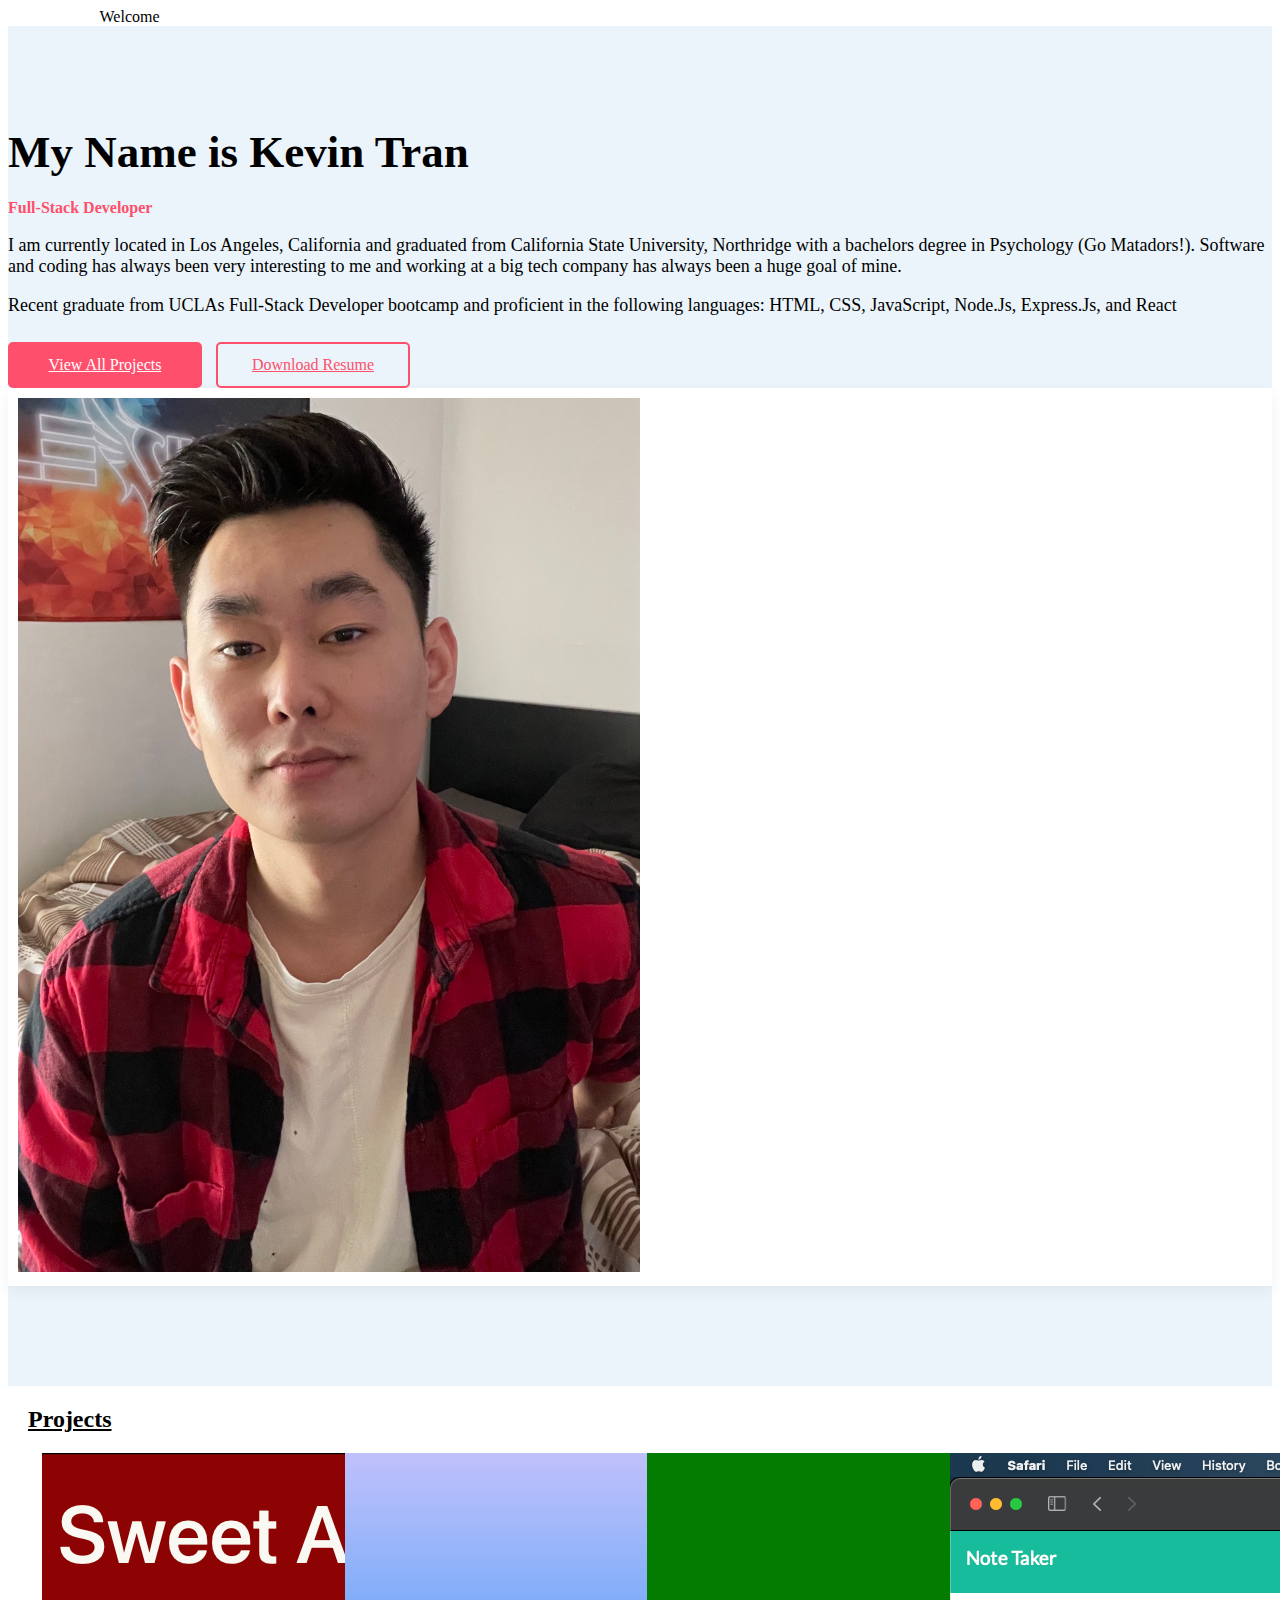
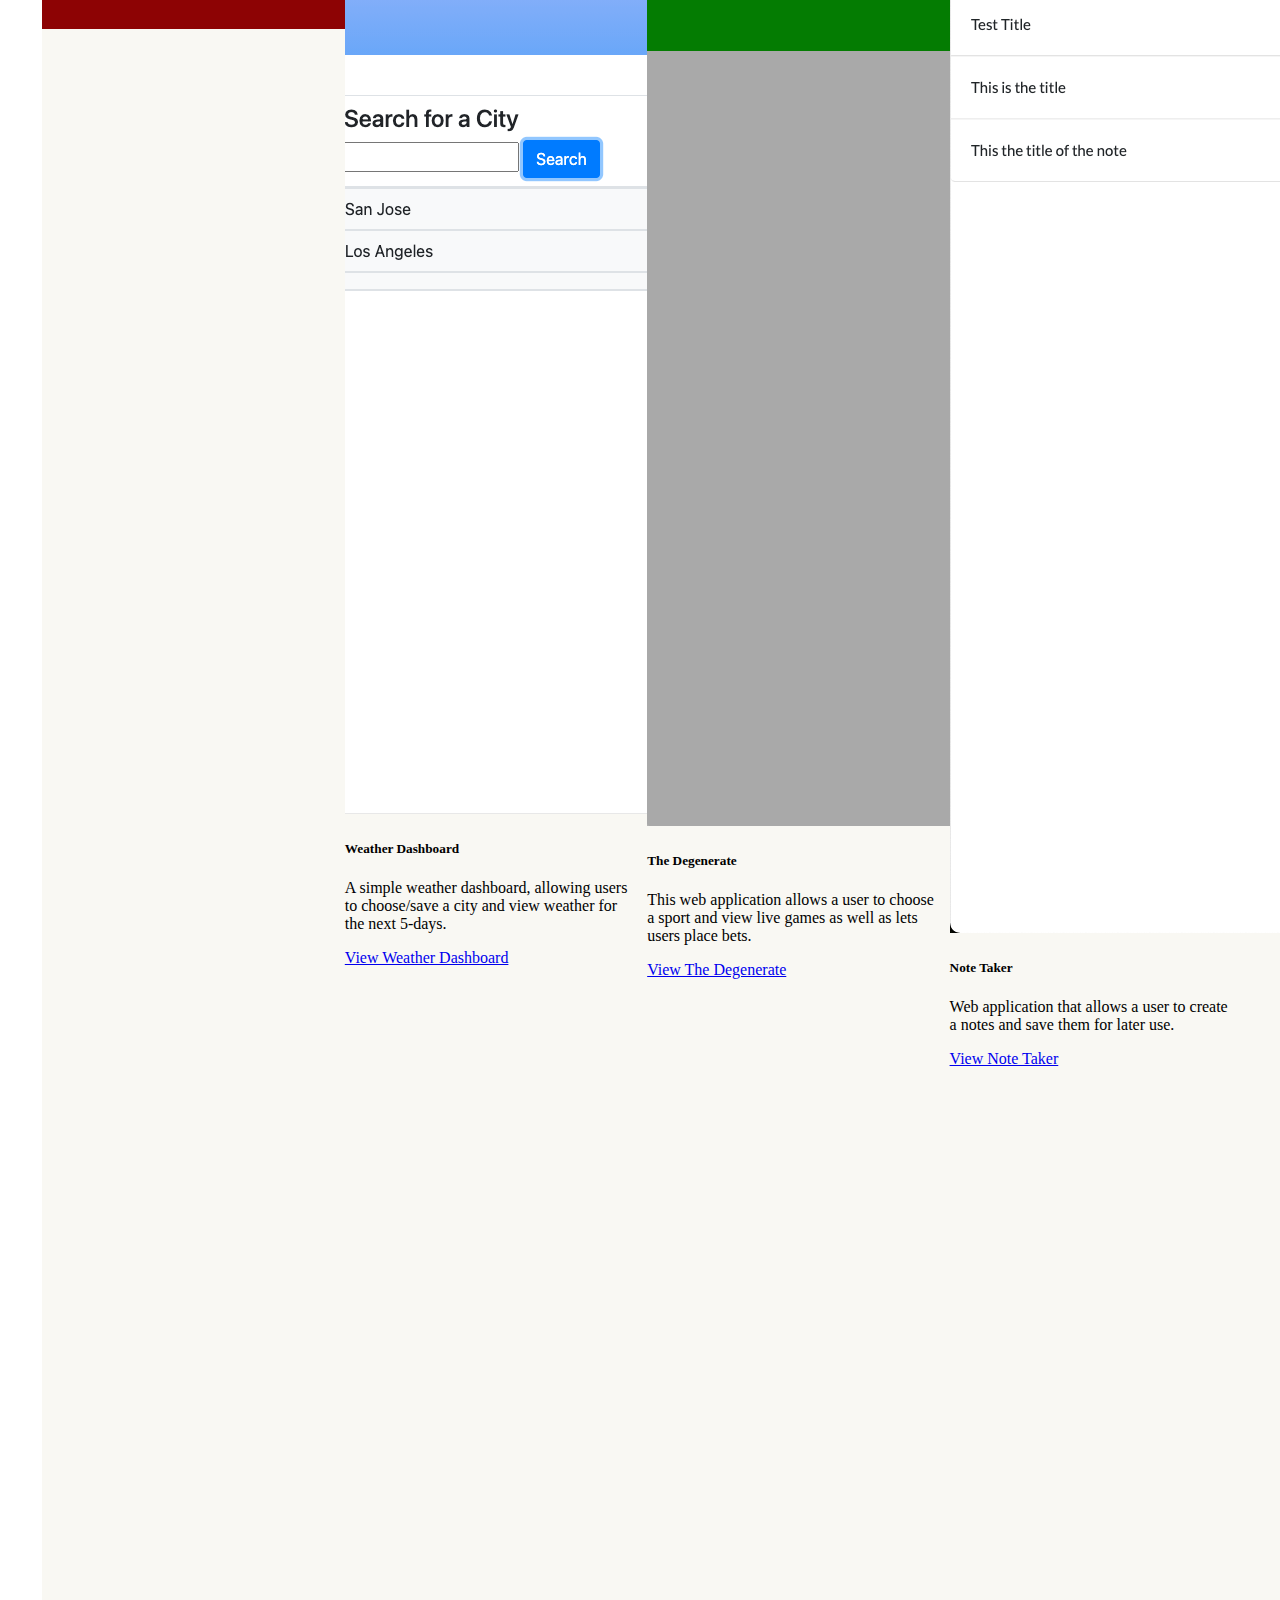
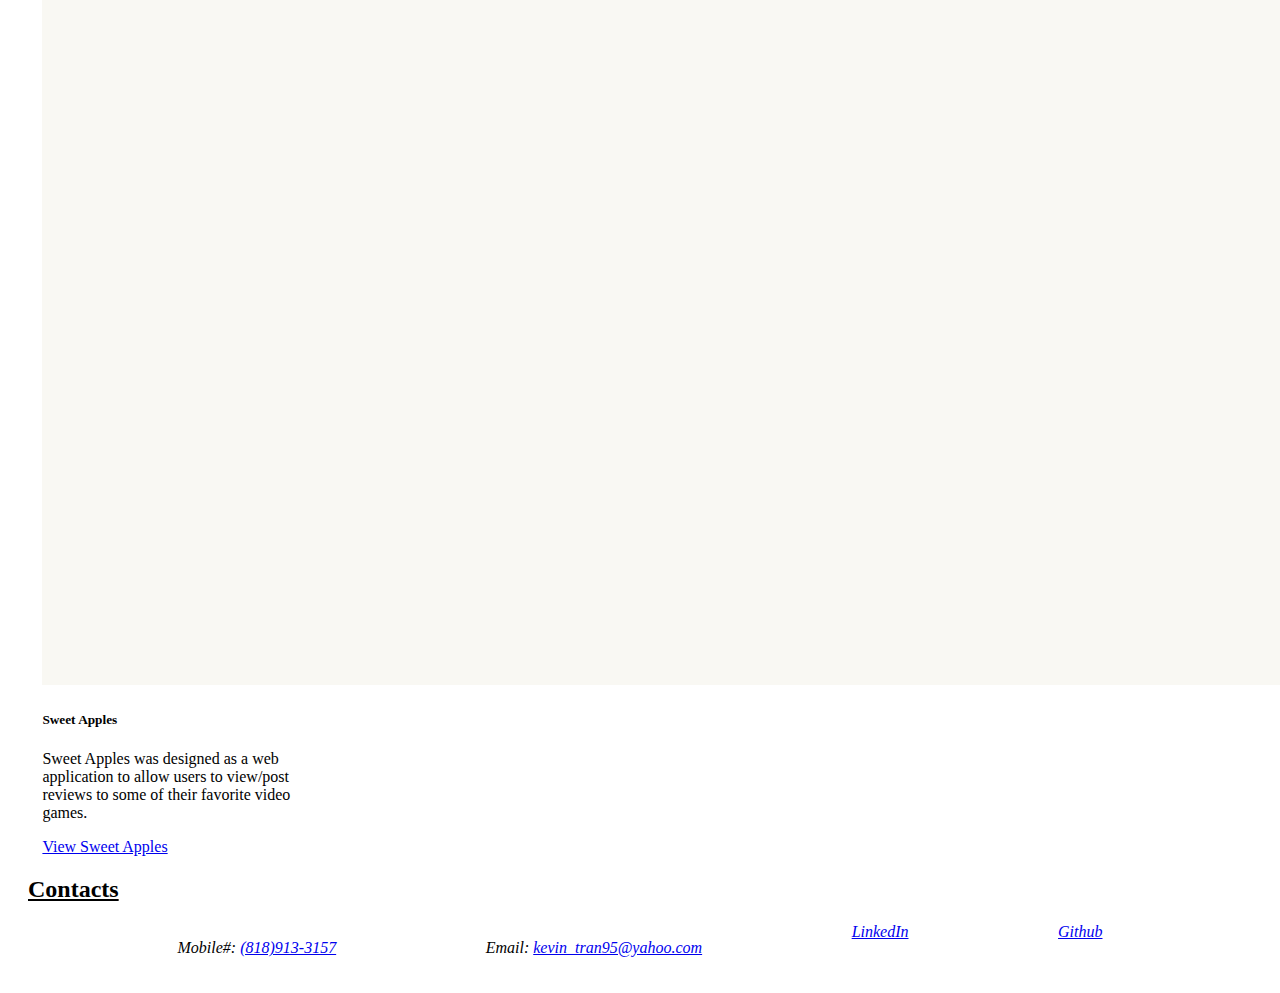
<file: index.html>
<!DOCTYPE html>
<html lang="en">
  <head>
    <meta charset="UTF-8" />
    <meta http-equiv="X-UA-Compatible" content="IE=edge" />
    <meta name="viewport" content="width=device-width, initial-scale=1.0" />
    <!-- Link to Bootstrap -->
    <link
      href="https://cdn.jsdelivr.net/npm/bootstrap@5.1.3/dist/css/bootstrap.min.css"
      rel="stylesheet"
      integrity="sha384-1BmE4kWBq78iYhFldvKuhfTAU6auU8tT94WrHftjDbrCEXSU1oBoqyl2QvZ6jIW3"
      crossorigin="anonymous"
    />
    <!-- Link to CSS -->
    <link rel="stylesheet" href="assets/css/style.css" />
    <title>Kevin Tran's Portfolio</title>
  </head>
  <body>
    <nav class="navbar navbar-expand-lg navbar-light bg-light">
      <div class="container-fluid">
        <a class="navbar-brand">Welcome</a>
        <div class= "navBtn" id="navbarSupportedContent">
          <ul class="navbar-nav me-auto mb-2 mb-lg-0">
            <li class="nav-item">
              <a class="nav-link active" href="#projects">Projects</a>
            </li>
            <li class="nav-item">
              <a class="nav-link active" href="#contact">Contact</a>
            </li>
          </ul>
        </div>
      </div>
    </nav>
    <section class="section about-section gray-bg" id="about">
      <div class="container">
        <div
          class="row align-items-center justify-content-around flex-row-reverse"
        >
          <div class="col-lg-6">
            <div class="about-text">
              <h3 class="dark-color">My Name is Kevin Tran</h3>
              <h4 class="theme-color">Full-Stack Developer</h4>
              <p>
                I am currently located in Los Angeles, California and graduated
                from California State University, Northridge with a bachelors
                degree in Psychology (Go Matadors!). Software and coding has
                always been very interesting to me and working at a big tech
                company has always been a huge goal of mine.
              </p>
              <p>
                Recent graduate from UCLAs Full-Stack Developer bootcamp and
                proficient in the following languages: HTML, CSS, JavaScript,
                Node.Js, Express.Js, and React
              </p>
              <div class="btn-bar">
                <a class="px-btn theme" href="projects.html"
                  >View All Projects</a
                >
                <a
                  class="px-btn theme-t"
                  href="assets/RESUME.pdf"
                  target="_blank"
                  >Download Resume</a
                >
              </div>
            </div>
          </div>
          <div class="col-lg-5 text-center">
            <div class="about-img">
              <img class="avatar" src="assets/images/avatar.jpeg" />
            </div>
          </div>
        </div>
      </div>
    </section>
    <h2 id="projects">Projects</h2>
    <div class="card-container">
      <div class="card" style="width: 18rem">
        <img
          src="assets/images/sweetapples.png"
          class="card-img-top"
          alt="sweetapples"
        />
        <div class="card-body">
          <h5 class="card-title">Sweet Apples</h5>
          <p class="card-text">
            Sweet Apples was designed as a web application to allow users to
            view/post reviews to some of their favorite video games.
          </p>
          <a
            href="https://ancient-plains-02897.herokuapp.com/"
            target="_blank"
            class="btn btn-primary"
            >View Sweet Apples</a
          >
        </div>
      </div>
      <div class="card" style="width: 18rem">
        <img
          src="assets/images/weather-dash.png"
          class="card-img-top"
          alt="weatherDash"
        />
        <div class="card-body">
          <h5 class="card-title">Weather Dashboard</h5>
          <p class="card-text">
            A simple weather dashboard, allowing users to choose/save a city and
            view weather for the next 5-days.
          </p>
          <a
            href="https://kevintran95.github.io/weather-dashboard/"
            target="_blank"
            class="btn btn-primary"
            >View Weather Dashboard</a
          >
        </div>
      </div>
      <div class="card" style="width: 18rem">
        <img
          src="assets/images/The-degenerates-screenshot.png"
          class="card-img-top"
          alt="theDegenerate"
        />
        <div class="card-body">
          <h5 class="card-title">The Degenerate</h5>
          <p class="card-text">
            This web application allows a user to choose a sport and view live
            games as well as lets users place bets.
          </p>
          <a
            href="https://syackzan.github.io/The-Degenerate/"
            target="_blank"
            class="btn btn-primary"
            >View The Degenerate</a
          >
        </div>
      </div>
      <div class="card" style="width: 18rem">
        <img
          src="assets/images/notetaker.png"
          class="card-img-top"
          alt="noteTaker"
        />
        <div class="card-body">
          <h5 class="card-title">Note Taker</h5>
          <p class="card-text">
            Web application that allows a user to create a notes and save them
            for later use.
          </p>
          <a
            href="https://glacial-thicket-94833.herokuapp.com"
            target="_blank"
            class="btn btn-primary"
            >View Note Taker</a
          >
        </div>
      </div>
    </div>
    <div class="contacts">
      <h2 id="contact">Contacts</h2>
      <address>
        <p>Mobile#:  <a href="tel:+8189133157">(818)913-3157</a></p>
        <p>Email: <a target="_blank" href="mailto:kevin_tran95@yahoo.com">kevin_tran95@yahoo.com</a></p>
        <a target="_blank" href="https://www.linkedin.com/in/kevin-tran-256a80201">LinkedIn</a>
        <a target="_blank" href="https://github.com/kevintran95">Github</a>
      </address>
    </div>
  </body>
</html>
</file>
<file: assets/css/style.css>
/* ----------------------------------------- About Me -----------------------------------------*/
.avatar {
    width: 50%;
}
@media (max-width: 991px) {
  .about-text {
    margin-top: 40px;
  }
}
.about-text h3 {
  font-size: 45px;
  font-weight: 700;
  margin: 0 0 10px;
}
@media (max-width: 767px) {
  .about-text h3 {
    font-size: 35px;
  }
}
.about-text h4 {
  font-weight: 600;
  margin-bottom: 15px;
}
@media (max-width: 767px) {
  .about-text h4 {
    font-size: 18px;
  }
}
.about-text p {
  font-size: 18px;
}
.about-text p mark {
  font-weight: 600;
  color: #3a3973;
}
.about-text .btn-bar {
  padding-top: 8px;
}
.about-text .btn-bar a {
  min-width: 150px;
  text-align: center;
  margin-right: 10px;
}

.about-list {
  padding-top: 10px;
}
.about-list .media {
  padding: 5px 0;
}
.about-list label {
  color: #3a3973;
  font-weight: 600;
  width: 88px;
  margin: 0;
  position: relative;
}
.about-list label:after {
  content: "";
  position: absolute;
  top: 0;
  bottom: 0;
  right: 11px;
  width: 1px;
  height: 12px;
  background: #3a3973;
  -moz-transform: rotate(15deg);
  -o-transform: rotate(15deg);
  -ms-transform: rotate(15deg);
  -webkit-transform: rotate(15deg);
  transform: rotate(15deg);
  margin: auto;
  opacity: 0.5;
}
.about-list p {
  margin: 0;
  font-size: 15px;
}

.about-img {
  box-shadow: 0 5px 14px 0 rgba(0, 0, 0, 0.06);
  padding: 10px;
  background: #ffffff;
}
@media (max-width: 991px) {
  .about-img {
    margin-top: 30px;
  }
}

.counter-section {
  padding: 40px 20px;
}
.counter-section .count-data {
  margin-top: 10px;
  margin-bottom: 10px;
}
.counter-section .count {
  font-weight: 700;
  color: #ffffff;
  margin: 0 0 10px;
}
.counter-section p {
  font-weight: 500;
  margin: 0;
  color: #fe4f6c;
}
.theme-color {
    color: #fe4f6c;
}

.section {
    padding: 100px 0;
    position: relative;
}
.gray-bg {
    background-color: #ebf4fa;
}
.px-btn.theme {
    background: #fe4f6c;
    color: #ffffff;
    border: 2px solid #fe4f6c;
}
.px-btn {
    padding: 0 20px;
    line-height: 42px;
    border: 2px solid transparent;
    position: relative;
    display: inline-block;
    background: none;
    border: none;
    -moz-transition: ease all 0.35s;
    -o-transition: ease all 0.35s;
    -webkit-transition: ease all 0.35s;
    transition: ease all 0.35s;
    border-radius: 5px;
    font-size: 16px;
    font-weight: 500;
}

.px-btn.theme-t {
    background: transparent;
    border: 2px solid #fe4f6c;
    color: #fe4f6c;
}

/* ----------------------------------------- Projects --------------------------------------------------*/


.card-container {
    display: flex;
    flex: wrap;
    flex-direction: row;
    justify-content: space-evenly;
    margin: 20px;
}

.card:hover {
  transform: scale(1.2);
  z-index: 1;
  transition: transform .2s;
  box-shadow: 0 0 11px;
}

.projects-body {
  background-color: #ebf4fa;
}

@media (max-width: 767px) {
  .card-container {
    display: flex;
    flex: wrap;
    flex-direction: column;
    justify-content: start;
  }
}



/* ---------------------------------------- Navbar and headings -------------------------------------------- */

h2 {
  margin: 20px;
  text-decoration: underline;
}

address {
  margin: 20px;
}

address {
  display: flex;
  flex: wrap;
  flex-direction: row;
  justify-content: space-evenly;
}

.navBtn {
  float: left;
  align-items: flex-start;
}

@media (max-width: 767px) {
  address {
    display: flex;
    flex: wrap;
    flex-direction: column;
    justify-content: start;
  }
}

/* ----------------------------------------------- Projects  page --------------------------------------------*/

.frontend-projects {
  display: flex;
  flex: wrap;
  flex-direction: row;
  justify-content: space-evenly;
}

.backend-container {
  display: flex;
  flex: wrap;
  flex-direction: row;
  justify-content: space-evenly;
}

.fullstack-container {
  display: flex;
  flex: wrap;
  flex-direction: row;
  justify-content: space-evenly;
}

@media (max-width: 767px) {
  .frontend-projects {
    display: flex;
    flex: wrap;
    flex-direction: column;
    justify-content: start;
  }
}

@media (max-width: 767px) {
  .backend-container  {
    display: flex;
    flex: wrap;
    flex-direction: column;
    justify-content: start;
  }
}

@media (max-width: 767px) {
  .fullstack-container {
    display: flex;
    flex: wrap;
    flex-direction: column;
    justify-content: start;
  }
}
</file>
